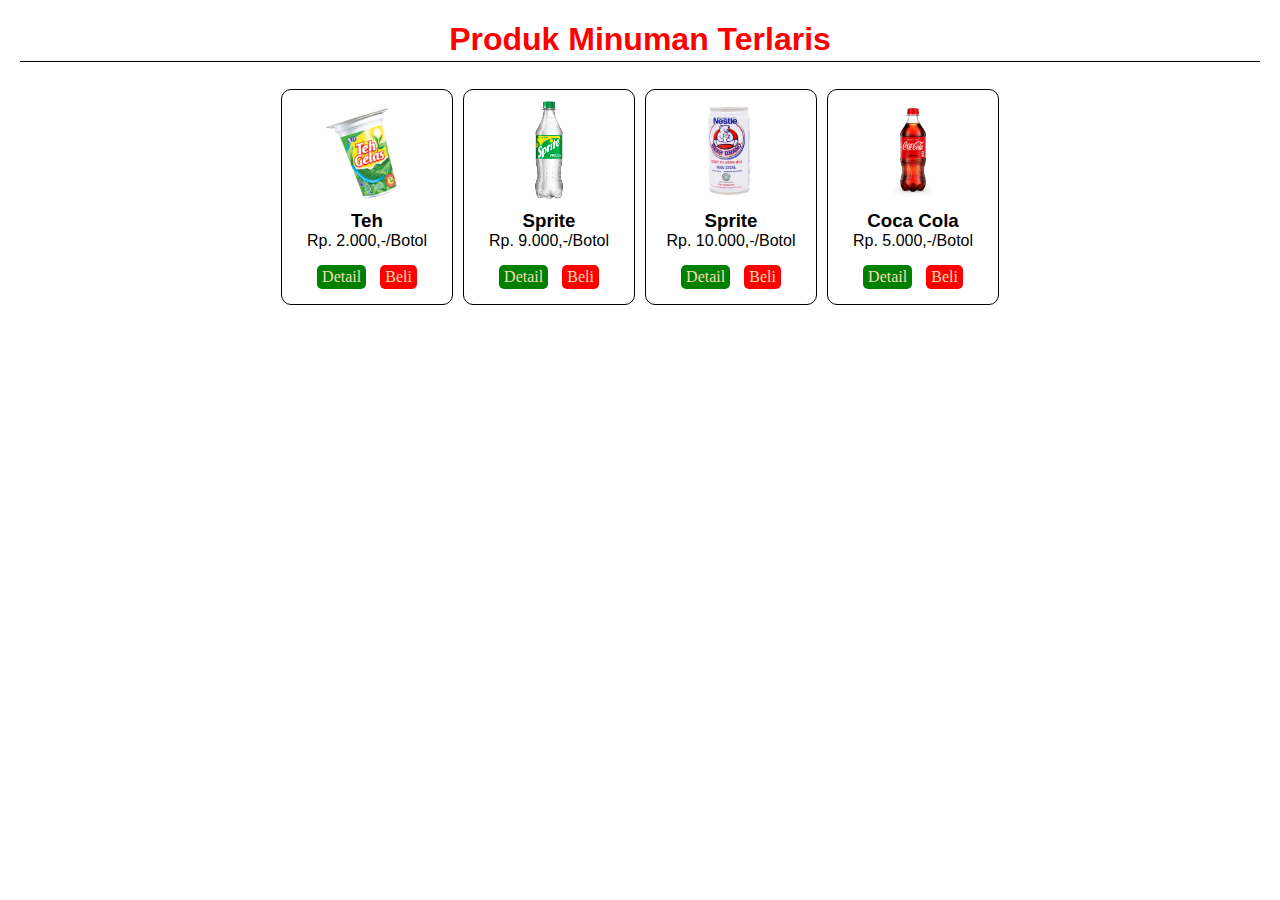
<file: index.html>
<!DOCTYPE html>
<html lang="en">

<head>
    <meta charset="UTF-8">
    <meta http-equiv="X-UA-Compatible" content="IE=edge">
    <meta name="viewport" content="width=device-width, initial-scale=1.0">
    <link rel="stylesheet" href="style.css">
    <title>Umkm</title>
</head>

<body>
    <h1>produk minuman terlaris</h1>

    <div class="flex">
        <!-- duplikat card ini -->
        <div class="card">
            <img src="img/teh1.jpg" alt="teh gelas">
            <h3>teh</h3>
            <p>Rp. 2.000,-/botol</p>
            <div class="link">
                <a class="detail" href="teh1.html">detail</a>
                <a class="beli" href="">beli</a>
            </div>
        </div>
        <!-- ahir card -->

        <!-- duplikat card ini -->
        <div class="card">
            <img src="img/sprite.jpg" alt="sprite">
            <h3>Sprite</h3>
            <p>Rp. 9.000,-/botol</p>
            <div class="link">
                <a class="detail" href="sprite.html">detail</a>
                <a class="beli" href="">beli</a>
            </div>
        </div>
        <!-- ahir card -->

        <!-- duplikat card ini -->
        <div class="card">
            <img src="img/susu.png" alt="susu beruang">
            <h3>Sprite</h3>
            <p>Rp. 10.000,-/botol</p>
            <div class="link">
                <a class="detail" href="susu.html">detail</a>
                <a class="beli" href="">beli</a>
            </div>
        </div>
        <!-- ahir card -->

        <!-- duplikat card ini -->
        <div class="card">
            <img src="img/coca cola.jpeg" alt="coca cola">
            <h3>coca cola</h3>
            <p>Rp. 5.000,-/botol</p>
            <div class="link">
                <a class="detail" href="coca-cola.html">detail</a>
                <a class="beli" href="">beli</a>
            </div>
        </div>
        <!-- ahir card -->

    </div>
</body>

</html>
</file>
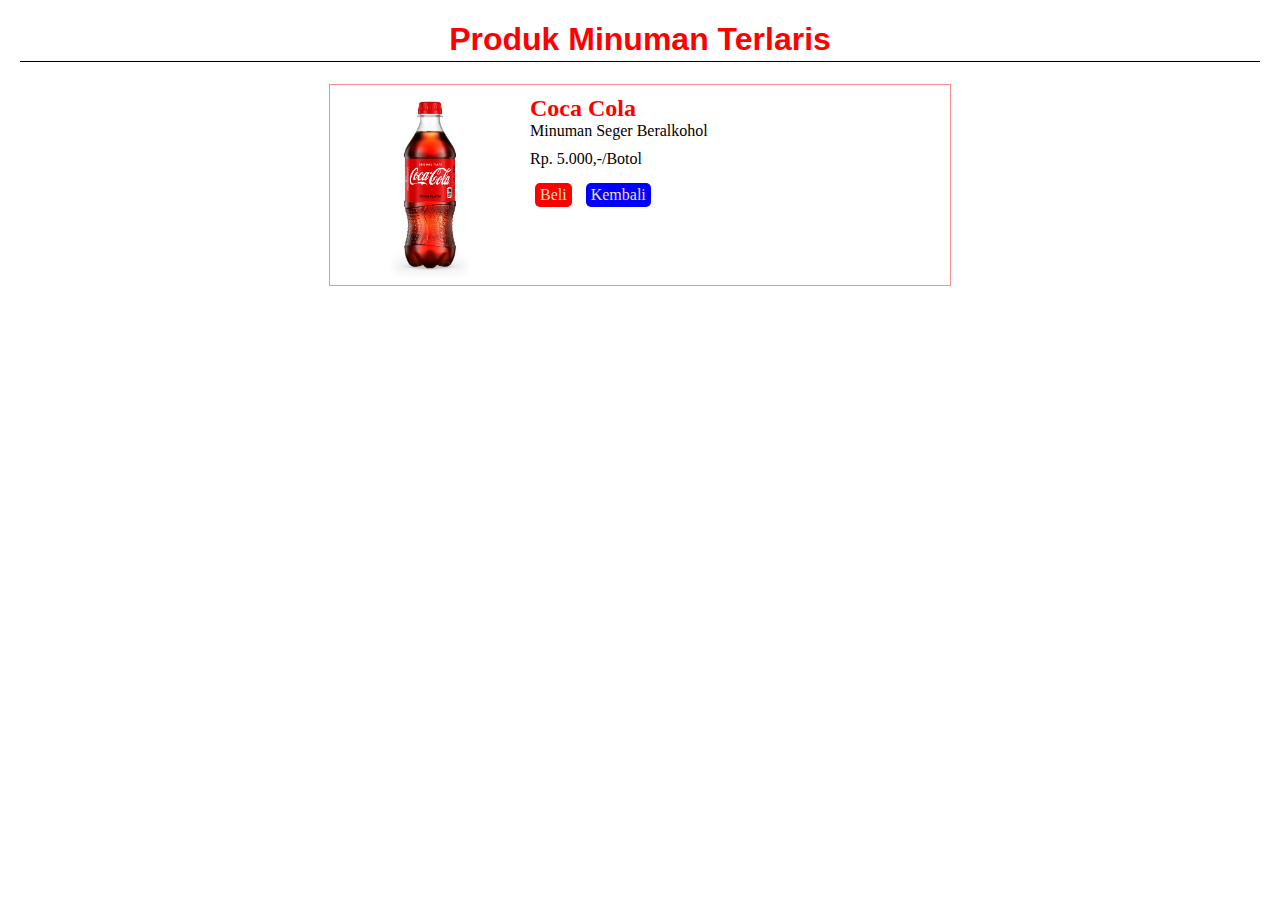
<file: coca-cola.html>
<!DOCTYPE html>
<html lang="en">

<head>
    <meta charset="UTF-8">
    <meta http-equiv="X-UA-Compatible" content="IE=edge">
    <meta name="viewport" content="width=device-width, initial-scale=1.0">
    <link rel="stylesheet" href="style.css">
    <title>Coca Cola</title>
</head>

<body>

    <h1>produk minuman terlaris</h1>

    <div class="singgleCard">
        <img class="singgleCardImg" src="img/coca cola.jpeg" alt="">
        <div class="cardBody">
            <h2>Coca Cola</h2>
            <span>minuman seger beralkohol</span>
            <p>rp. 5.000,-/botol</p>
            <div class="link">
                <a class="beli" href="#">beli</a>
                <a class="kembali" href="index.html">kembali</a>
            </div>
        </div>
    </div>
</body>

</html>
</file>
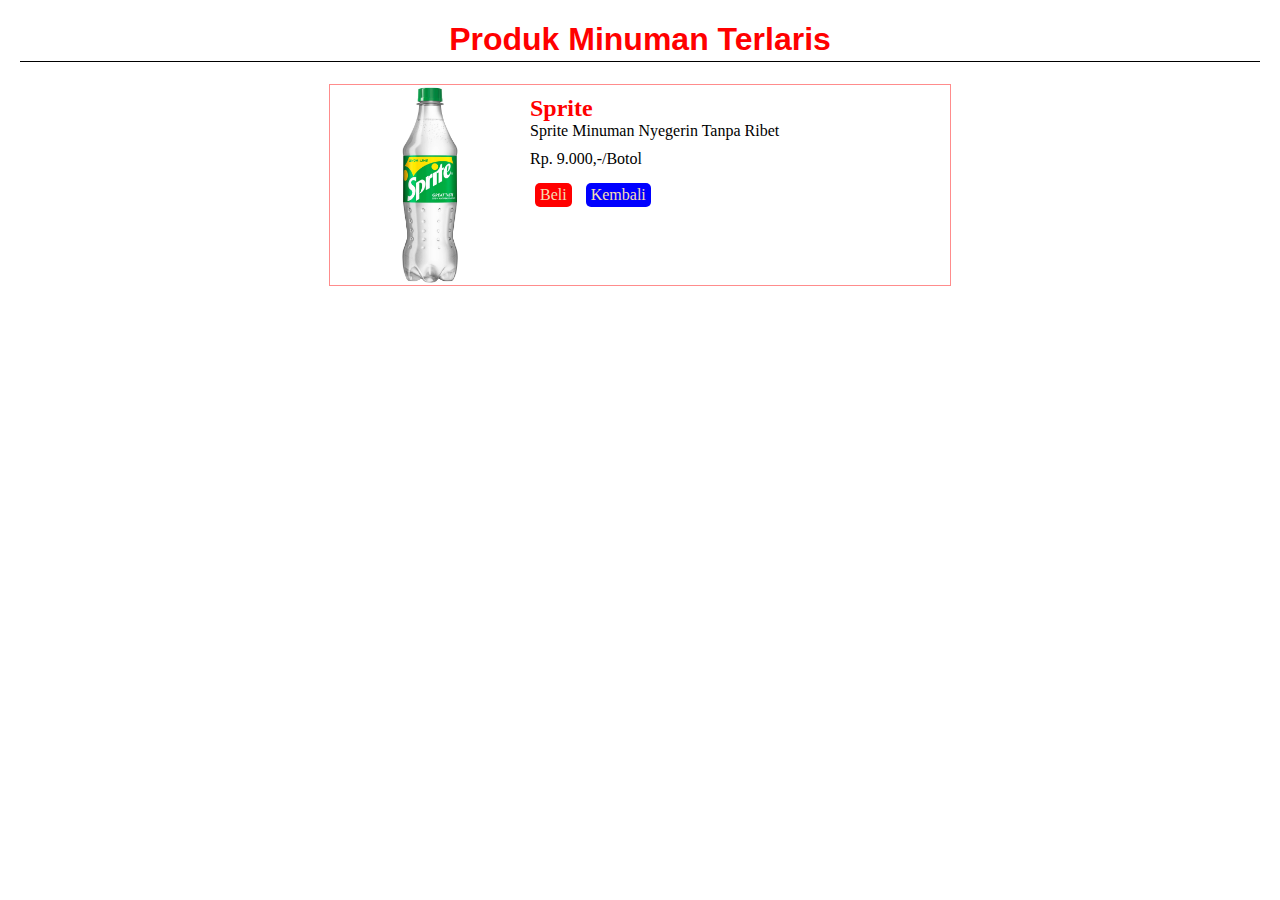
<file: sprite.html>
<!DOCTYPE html>
<html lang="en">

<head>
    <meta charset="UTF-8">
    <meta http-equiv="X-UA-Compatible" content="IE=edge">
    <meta name="viewport" content="width=device-width, initial-scale=1.0">
    <link rel="stylesheet" href="style.css">
    <title>Sprite</title>
</head>

<body>

    <h1>produk minuman terlaris</h1>

    <div class="singgleCard">
        <img class="singgleCardImg" src="img/sprite.jpg" alt="">
        <div class="cardBody">
            <h2>Sprite</h2>
            <span>sprite minuman nyegerin tanpa ribet</span>
            <p>rp. 9.000,-/botol</p>
            <div class="link">
                <a class="beli" href="#">beli</a>
                <a class="kembali" href="index.html">kembali</a>
            </div>
        </div>
    </div>
</body>

</html>
</file>
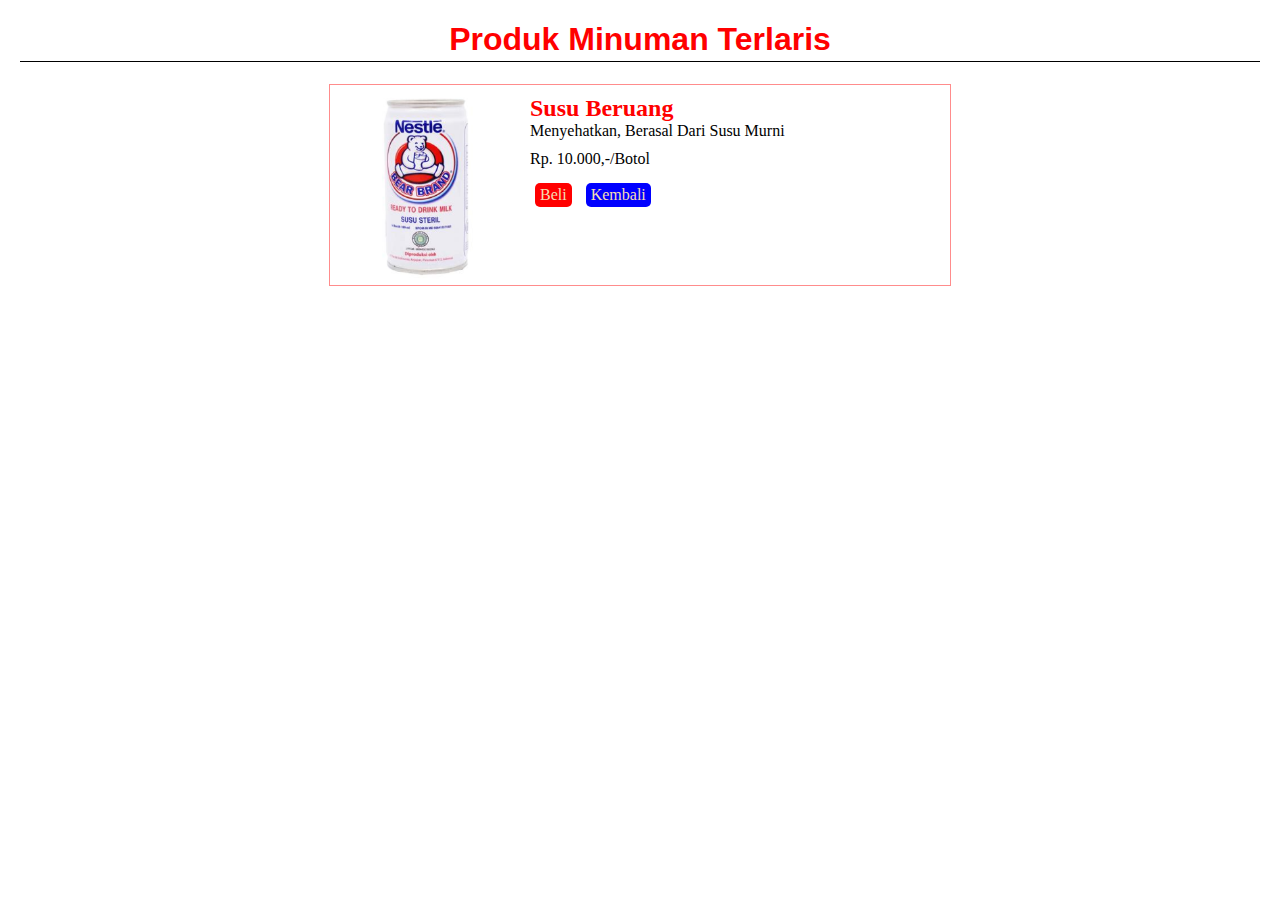
<file: susu.html>
<!DOCTYPE html>
<html lang="en">

<head>
    <meta charset="UTF-8">
    <meta http-equiv="X-UA-Compatible" content="IE=edge">
    <meta name="viewport" content="width=device-width, initial-scale=1.0">
    <link rel="stylesheet" href="style.css">
    <title>Susu Beruang</title>
</head>

<body>

    <h1>produk minuman terlaris</h1>

    <div class="singgleCard">
        <img class="singgleCardImg" src="img/susu.png" alt="">
        <div class="cardBody">
            <h2>Susu Beruang</h2>
            <span>menyehatkan, berasal dari susu murni</span>
            <p>rp. 10.000,-/botol</p>
            <div class="link">
                <a class="beli" href="#">beli</a>
                <a class="kembali" href="index.html">kembali</a>
            </div>
        </div>
    </div>
</body>

</html>
</file>
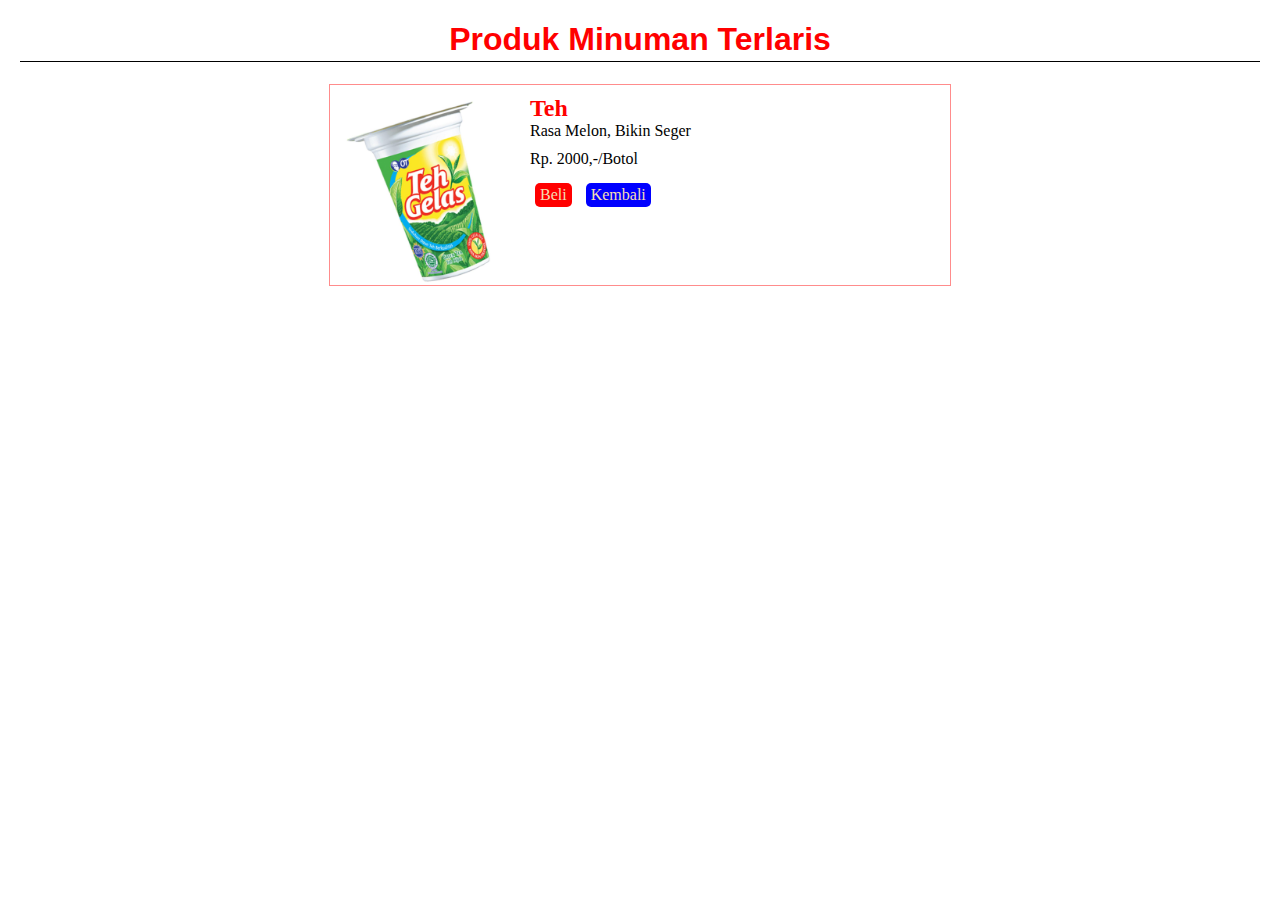
<file: teh1.html>
<!DOCTYPE html>
<html lang="en">

<head>
    <meta charset="UTF-8">
    <meta http-equiv="X-UA-Compatible" content="IE=edge">
    <meta name="viewport" content="width=device-width, initial-scale=1.0">
    <link rel="stylesheet" href="style.css">
    <title>Teh</title>
</head>

<body>

    <h1>produk minuman terlaris</h1>

    <div class="singgleCard">
        <img class="singgleCardImg" src="img/teh1.jpg" alt="">
        <div class="cardBody">
            <h2>teh</h2>
            <span>rasa melon, bikin seger</span>
            <p>rp. 2000,-/botol</p>
            <div class="link">
                <a class="beli" href="#">beli</a>
                <a class="kembali" href="index.html">kembali</a>
            </div>
        </div>
    </div>
</body>

</html>
</file>
<file: style.css>
html,
body {
    margin: 0;
    padding: 0;
    box-sizing: border-box;
}

body {
    margin: 0 20px 0 20px;
}

h1 {
    display: block;
    text-align: center;
    text-transform: capitalize;
    font-family: 'Lucida Sans', 'Lucida Sans Regular', 'Lucida Grande', 'Lucida Sans Unicode', Geneva, Verdana, sans-serif;
    color: red;
    border-bottom: 1px solid black;
    padding-bottom: 3px;
}

img {
    width: 100px;
    height: auto;
    object-fit: cover;
    display: block;
    margin-left: auto;
    margin-right: auto;
}

.card {
    width: 150px;
    border: 1px solid #000000;
    border-radius: 10px;
    align-items: center;
    padding: 10px;
    margin: 5px;
}

.card:hover {
    box-shadow: 2px 2px 7px 1px;
}

.card>h3 {
    font-family: sans-serif;
    text-transform: capitalize;
    text-align: center;
    margin: 0;
    padding-top: 10px;
}

.card>p {
    font-family: sans-serif;
    text-transform: capitalize;
    text-align: center;
    margin: 0;
    padding: 0;
}

.card>.link {
    text-align: center;
    margin: 0;
    padding-top: 10px;
}

.link>a {
    padding: 3px 5px;
    text-align: center;
    text-decoration: none;
    color: wheat;
    text-transform: capitalize;
    border-radius: 5px;
    margin: 5px;
}

.link>.detail:hover {
    background-color: aqua;
    color: black;
    box-shadow: 1px 1px 1px;
}

.link>.beli:hover {
    background-color: rgb(255, 113, 113);
    color: black;
    box-shadow: 1px 1px 1px;
}

.detail {
    display: inline-block;
    background-color: green;
}

.beli {
    display: inline-block;
    background-color: red;
}

.flex {
    display: flex;
    flex-wrap: wrap;
    justify-content: center;
}


/* singgle page */
h2 {
    color: red;
    text-transform: capitalize;
    margin: 0;
    padding-top: 10px;
}

.singgleCard {
    border: 1px solid rgba(255, 25, 25, 0.5);
    width: 50%;
    margin: auto;
    display: flex;
}

.singgleCardImg {
    width: 200px;
    margin: 0;
    padding: 0;
    object-fit: cover;
    background-repeat: no-repeat;
}

.cardBody>p {
    margin: 0;
    padding-top: 10px;
    color: black;
    text-transform: capitalize;
}

.cardBody>span {
    margin: 0;
    padding-top: 10px;
    color: black;
    text-transform: capitalize;
}

.kembali {
    display: inline-block;
    background-color: blue;

}

.cardBody>.link {
    padding-top: 10px;
}
</file>
